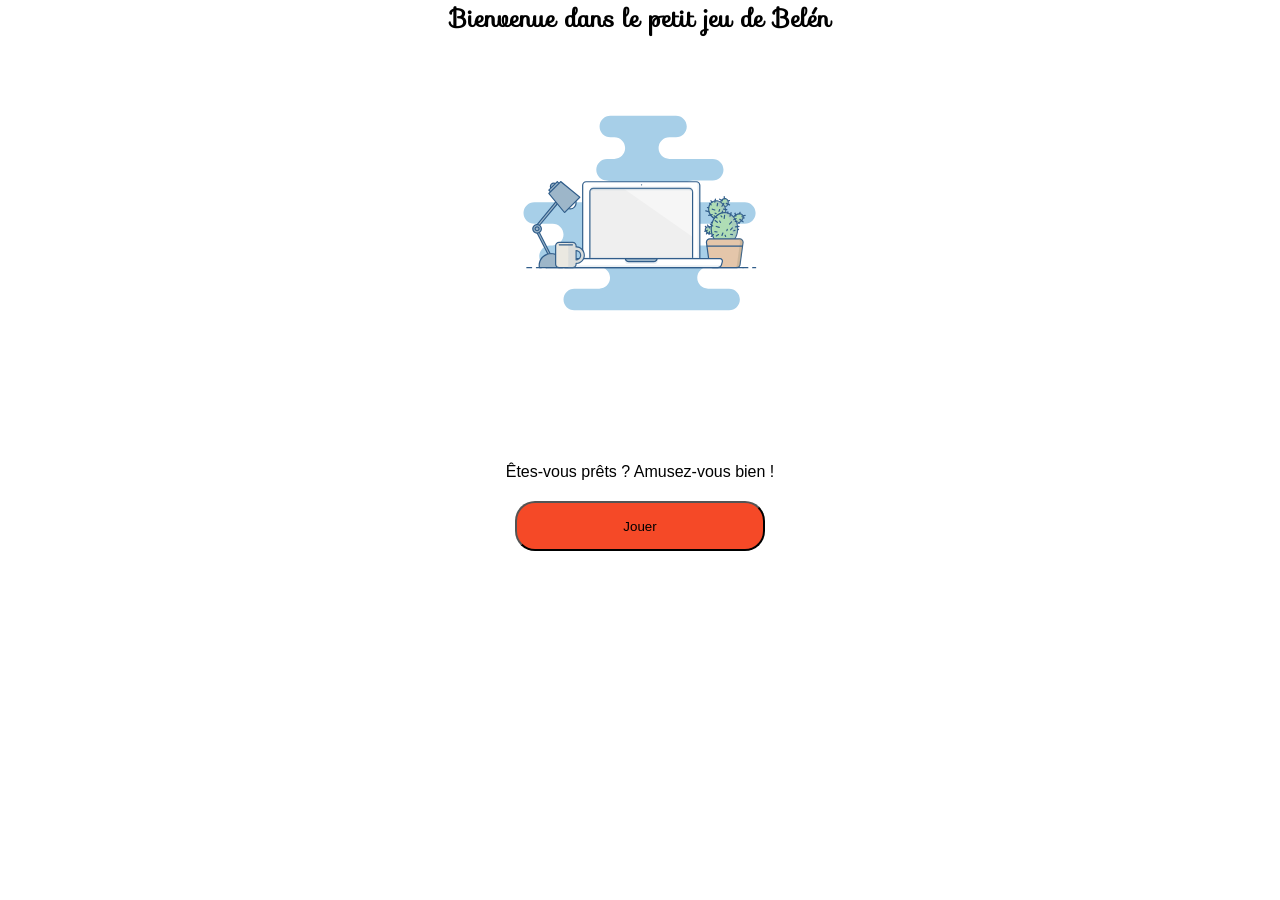
<file: index.html>
<!doctype html>
<html lang="fr">
  <head>
    <meta charset="UTF-8" />
    <meta name="viewport" content="width=device-width, initial-scale=1.0" />
    <link rel="stylesheet" href="style.css" />
    <link rel="preconnect" href="https://fonts.googleapis.com" />
    <link rel="preconnect" href="https://fonts.gstatic.com" crossorigin />
    <link
      href="https://fonts.googleapis.com/css2?family=Betania+Patmos+In+GDL&family=Nunito:ital,wght@0,200..1000;1,200..1000&family=Sofia&display=swap"
      rel="stylesheet"
    />
    <title>Mon petit jeux du Morpion</title>
  </head>
  <body>
    <section>
      <!--Section de titre-->
      <h1>Bienvenue dans le petit jeu de Belén</h1>
      <img src="/sara_torda-laptop-2298286.svg" alt="Tréfles à quatre feuilles" />
    </section>
    <!--Section d'acceuil du jeux-->
    <section id="welcome-section">
      <p>Êtes-vous prêts ? Amusez-vous bien !</p>
      <button type="button" id="btn-play" onclick="window.location.href = '/game-zone.html'">Jouer</button>
    </section>
  </body>
</html>
</file>
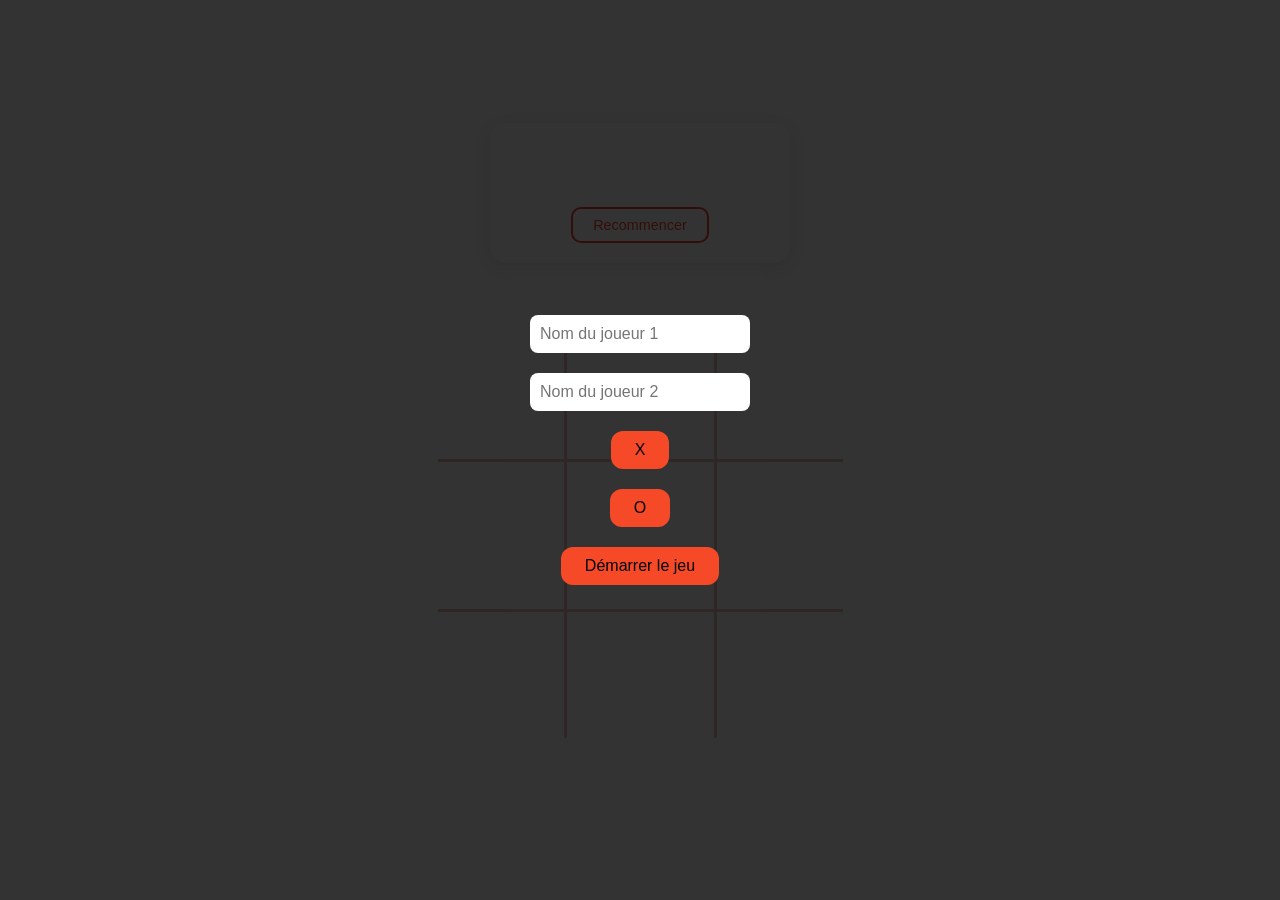
<file: game-zone.html>
<!doctype html>
<html lang="en">
  <head>
    <meta charset="UTF-8" />
    <meta name="viewport" content="width=device-width, initial-scale=1.0" />
    <link rel="preconnect" href="https://fonts.googleapis.com" />
    <link rel="preconnect" href="https://fonts.gstatic.com" crossorigin />
    <link rel="stylesheet" href="style_gameZone.css" />
    <script type="module" src="script.js"></script>
    <!--Avec `type="module"` il est différé par défaut-->
    <title>Document</title>
  </head>
  <body>
    <div id="modal">
      <input type="text" id="player1" placeholder="Nom du joueur 1" />
      <input type="text" id="player2" placeholder="Nom du joueur 2" />
      <button id="btn-X">X</button>
      <button id="btn-O">O</button>
      <button id="btn-start">Démarrer le jeu</button>
    </div>
    <div id="game-board" class="container">
      <p id="msg-error"></p>
      <p id="msg-win"></p>
      <button type="button" id="btn-reset">Recommencer</button>
    </div>
    <section id="game-zone"></section>
  </body>
</html>
</file>
<file: style.css>
* {
  padding: 0;
  margin: 0;
  box-sizing: border-box;
}
/* A mettre en premier dans n'importe quelle feuille de style CSS */
/* Attention, l'* surcharge le code donc toute modification sera impossible*/

/* Création de variable*/
:root {
  --couleurPrincipale: #000;
  --orange: #f54927;
  --couleur-typographique: white;
}

body {
  display: flex;
  flex-direction: column;
  justify-content: center;
  align-items: center;
}

h1 {
  font-family: "Sofia", cursive;
}

img {
  width: 300px;
  height: 300px;
  margin: 25px auto;
  display: block;
}

#welcome-section {
  display: flex;
  flex-direction: column;
  justify-content: center;
  align-items: center;
  margin: 75px;
  font-family: Arial, Helvetica, sans-serif;
}

#btn-play {
  display: flex;
  flex-direction: column;
  justify-content: center;
  align-items: center;
  width: 250px;
  height: 50px;
  background-color: var(--orange);
  border-radius: 20px;
  transition: all 0.5s ease;
  margin: 20px;
}

#btn-play:hover {
  transform: scale(1.1);
  transition: all 0.5s ease;
  background-color: var(--couleur-typographique);
  color: var(--orange);
}
</file>
<file: style_gameZone.css>
* {
  padding: 0;
  margin: 0;
  box-sizing: border-box;
}
/* A mettre en premier dans n'importe quelle feuille de style CSS */
/* Attention, l'* surcharge le code donc toute modification sera impossible*/

/* Création de variable*/
:root {
  --couleurPrincipale: #000;
  --orange: #f54927;
  --couleur-typographique: white;
  --blanc: #ffffff;
  --noir: #1a1a1a;
  --vert-victoire: #2ecc71;
}

body {
  background-color: var(--gris-clair);
  display: flex;
  flex-direction: column;
  justify-content: center;
  align-items: center;
  min-height: 100vh;
  gap: 30px;
}
#modal {
  display: none;
  position: fixed;
  top: 0;
  left: 0;
  width: 100%;
  height: 100%;
  background-color: rgba(0, 0, 0, 0.8);
  flex-direction: column;
  justify-content: center;
  align-items: center;
  gap: 20px;
}
#modal.active {
  display: flex;
}

#modal input {
  padding: 10px;
  border-radius: 8px;
  border: none;
  font-size: 1rem;
}

#modal button {
  padding: 10px 24px;
  border-radius: 12px;
  border: none;
  background-color: var(--orange);
  cursor: pointer;
  font-size: 1rem;
  transition: transform 0.2s ease;
}

#modal button:hover {
  transform: scale(1.05);
}

#game-zone {
  display: grid;
  grid-template-columns: repeat(3, 135px); /* 3 colonnes égales */
  grid-template-rows: repeat(3, 135px);
  width: 405px;
  height: 405px;
  background-image: url(/morpion-grid.svg);
  background-repeat: no-repeat;
  background-position: center;
  background-size: 450px 450px;
  margin: 40px auto;
}

.caseGameZone {
  width: 135px;
  height: 135px;
  min-width: 135px;
  min-height: 135px;
  display: flex;
  justify-content: center;
  align-items: center;
  font-weight: bold;
  cursor: pointer;
  overflow: hidden;
  background-color: transparent;
  transition: background-color 0.2s ease;
  user-select: none; /*Empêche la sélection du texte au clic*/
}

.caseGameZone:hover {
  background-color: var(--orange);
}

.caseGameZone.jouee {
  cursor: default;
  pointer-events: none; /*Désactivation des clics sur les cases jouées*/
}

#game-board {
  display: flex;
  flex-direction: column;
  align-items: center;
  gap: 10px;
  background-color: var(--blanc);
  padding: 20px 40px;
  border-radius: 16px;
  box-shadow: 0 4px 20px rgba(0, 0, 0, 0.1); /* ombre douce pour la profondeur */
  width: 300px; /* même largeur que la grille pour l'alignement visuel */
}
#game-board h2 {
  font-size: 1.2rem;
  color: var(--noir);
  letter-spacing: 1px;
  text-transform: uppercase;
}

#msg-win {
  min-height: 24px;
  font-size: 1rem;
  font-weight: bold;
  color: var(--vert-victoire);
  text-align: center;
}

#msg-error {
  min-height: 20px;
  font-size: 0.85rem;
  color: var(--orange);
  text-align: center;
}

#btn-reset {
  padding: 8px 20px;
  border-radius: 10px;
  border: 2px solid var(--orange);
  background-color: transparent;
  color: var(--orange);
  font-size: 0.9rem;
  cursor: pointer;
  transition: all 0.2s ease;
}

#btn-reset:hover {
  background-color: var(--orange);
  color: var(--blanc);
}
</file>
